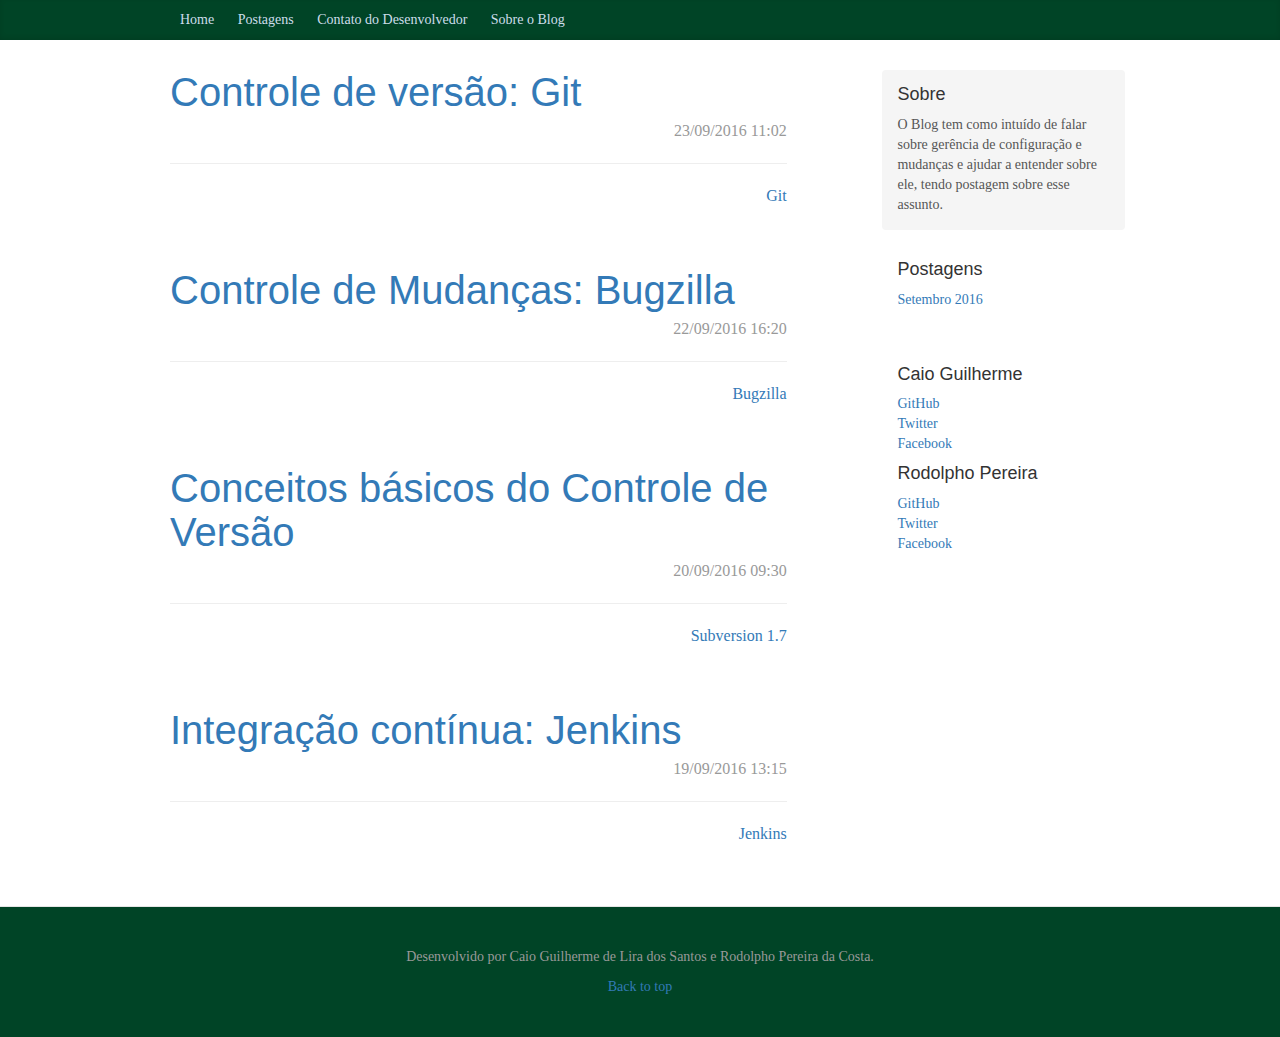
<file: index.html>
<!DOCTYPE html>
<html lang="pt-br">
	<head>
		<meta charset="utf-8">
		<meta http-equiv="X-UA-Compatible" content="IE=edge">
		<meta name="viewport" content="width=device-width, initial-scale=1">
		<meta name="description" content="">
		<meta name="author" content="">
		<title>Blog Sobre Gerência de Configuração e Mudanças</title>
		<link href="css/bootstrap.min.css" rel="stylesheet">
		<link href="blog.css" rel="stylesheet">
		<script type="text/javascript" src="js/jquery-1.12.0.min.js"></script>
	</head>
	<body onload="carregar('home.html');">
	<script>
		function carregar(pagina){
			$("#conteudo").load(pagina);
		}
	</script>
		<div class="container">
			<div class="row" id="_conteudo"></div>
		</div>
		<div class="menu-principal">
			<div class="container">
				<nav class="nav">
					<a class="item" href="#" onclick="carregar('home.html');">Home</a>
					<a class="item" href="#" onclick="carregar('postagens_principal.html');">Postagens</a>
					<a class="item" href="#" onclick="carregar('contato.html');">Contato do Desenvolvedor</a>
					<a class="item" href="#" onclick="carregar('sobre.html');">Sobre o Blog</a>
				</nav>
			</div>
		</div>
		<div class="container">
			<div class="row">
				<div id="row"></div>
				<div id="conteudo" class="col-sm-8 centro">
				</div>
				<div class="col-sm-3 col-sm-offset-1 blog-sidebar">
					<div class="sidebar-module sidebar-module-inset">
						<h4>Sobre</h4>
						<p>O Blog tem como intuído de falar sobre gerência de configuração e mudanças e ajudar a entender sobre ele, tendo postagem sobre esse assunto.</p>
					</div>
					<div class="sidebar-module">
						<h4>Postagens</h4>
						<ol class="list-unstyled">
							<li><a href="#" onclick="carregar('setembro2016.html');">Setembro 2016</a></li>
						</ol>
					</div>
					<div class="sidebar-module">
						<h4>Caio Guilherme</h4>
							<ol class="list-unstyled">
								<li><a href="https://github.com/caioguilherme10" target="_blank">GitHub</a></li>
								<li><a href="https://twitter.com/KaiSPN" target="_blank">Twitter</a></li>
								<li><a href="https://www.facebook.com/caioguilherme.santos" target="_blank">Facebook</a></li>
							</ol>
						<h4>Rodolpho Pereira</h4>
						<ol class="list-unstyled">
							<li><a href="https://github.com/rodolphomais" target="_blank">GitHub</a></li>
							<li><a href="https://twitter.com/rodolphomais" target="_blank">Twitter</a></li>
							<li><a href="https://www.facebook.com/rodolpho.pereira.393" target="_blank">Facebook</a></li>
						</ol>
					</div>
				</div>
			</div>
		</div>
		<footer class="footer">
			<p>Desenvolvido por Caio Guilherme de Lira dos Santos e Rodolpho Pereira da Costa.</p>
			<p>
				<a href="#">Back to top</a>
			</p>
		</footer>
		<script src="https://ajax.googleapis.com/ajax/libs/jquery/1.12.4/jquery.min.js"></script>
		<script src="js/bootstrap.min.js"></script>
	</body>
</html>
</file>
<file: blog.css>
body {
	font-family: Georgia, "Times New Roman", Times, serif;
	color: rgb(85, 85, 85);
}
h1, .h1,
h2, .h2,
h3, .h3,
h4, .h4,
h5, .h5,
h6, .h6 {
	margin-top: 0;
	font-family: "Helvetica Neue", Helvetica, Arial, sans-serif;
	font-weight: normal;
	color: rgb(51, 51, 51);
}
@media (min-width: 1200px) {
	.container {
		width: 970px;
	}
}
.menu-principal {
	background-color: rgb(0, 68, 38);
	-webkit-box-shadow: inset 0 -2px 5px rgba(0,0,0,.1);
			box-shadow: inset 0 -2px 5px rgba(0,0,0,.1);
}
.item {
	position: relative;
	display: inline-block;
	padding: 10px;
	font-weight: 500;
	color: rgb(205, 221, 235);
}
.item:hover,
.item:focus {
	color: rgb(255, 255, 255);
	text-decoration: none;
}
.nav .active {
	color: rgb(255, 255, 255);
}
.nav .active:after {
	position: absolute;
	bottom: 0;
	left: 50%;
	width: 0;
	height: 0;
	margin-left: -5px;
	vertical-align: middle;
	content: " ";
	border-right: 5px solid transparent;
	border-bottom: 5px solid;
	border-left: 5px solid transparent;
}
.centro {
	font-size: 16px;
	line-height: 1.5;
}
.sidebar-module {
	padding: 15px;
	margin: 0 -15px 15px;
}
.sidebar-module-inset {
	padding: 15px;
	background-color: rgb(245,245,245);
	border-radius: 4px;
}
.sidebar-module-inset p:last-child,
.sidebar-module-inset ul:last-child,
.sidebar-module-inset ol:last-child {
	margin-bottom: 0;
}
.pager {
	margin-bottom: 60px;
	text-align: left;
}
.pager > li > a {
	width: 140px;
	padding: 10px 20px;
	text-align: center;
	border-radius: 30px;
}
.postagem {
	margin-bottom: 60px;
}
.titulo-postagem {
	margin-bottom: 5px;
	font-size: 40px;
}
.hora-data {
	margin-bottom: 20px;
	color: rgb(153,153,153);
	text-align: right;
}
.footer {
	padding: 40px 0;
	color: rgb(153,153,153);
	text-align: center;
	background-color: rgb(0, 68, 38);
	/*background-color: #f9f9f9;*/
	border-top: 1px solid rgb(229,229,229);
	/*border-top: 1px solid #e5e5e5;*/
}
.footer p:last-child {
	margin-bottom: 0;
}
#autor{
	text-align: right;
	font-size: 16px;
	line-height: 1.5;
}
#row{
	background-color: white;
	min-height: 30px;
}
#sobre{
	text-align: justify;
	text-indent: 30px;
	font-family: Georgia, "Times New Roman", Times, serif;
	color: rgb(85, 85, 85);
	font-size: 16px;
	line-height: 1.5;
}
</file>
